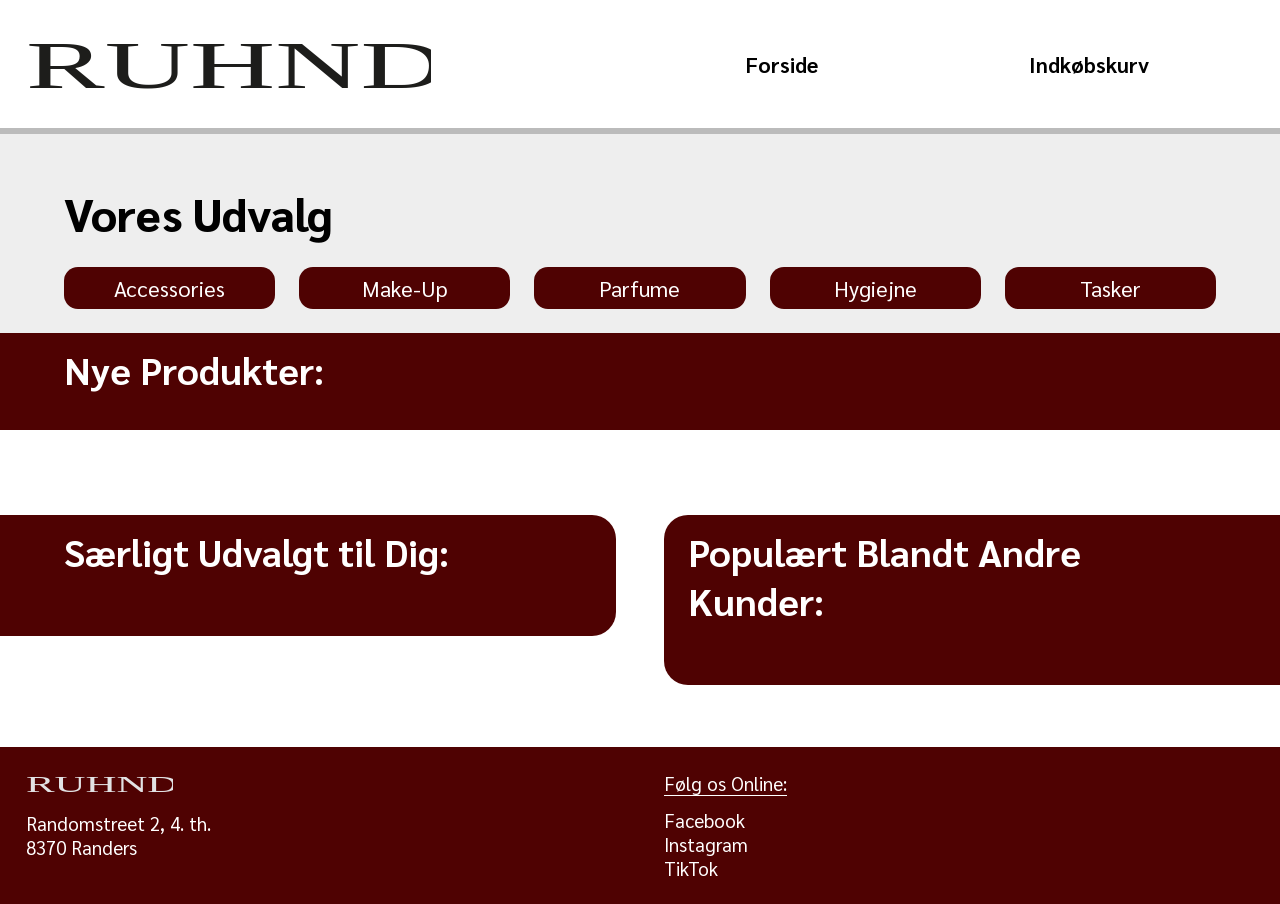
<file: index.html>
<!doctype html>
<html lang="en">
  <head>
    <meta charset="UTF-8" />
    <meta name="viewport" content="width=device-width, initial-scale=1.0" />
    <title>Forside</title>
    <link rel="preconnect" href="https://fonts.googleapis.com" />
    <link rel="preconnect" href="https://fonts.gstatic.com" crossorigin />
    <link
      href="https://fonts.googleapis.com/css2?family=Sarabun:ital,wght@0,100;0,200;0,300;0,400;0,500;0,600;0,700;0,800;1,100;1,200;1,300;1,400;1,500;1,600;1,700;1,800&display=swap"
      rel="stylesheet"
    />
    <link rel="stylesheet" href="css/general.css" />
    <link rel="stylesheet" href="css/style.css" />
    <link rel="stylesheet" href="css/index.css" />
    <script src="js/index.js" defer></script>
    <script src="js/general.js" defer></script>
  </head>
  <body>
    <header>
      <nav>
        <img class="logo" src="img/logo.svg" alt="RUHND logo" />
        <button class="burger">
          <div class="line"></div>
          <div class="line"></div>
          <div class="line"></div>
        </button>
        <div class="menu">
          <a href="index.html">Forside</a>
          <a href="#">Indkøbskurv</a>
        </div>
      </nav>
    </header>
    <main>
      <section id="categories">
        <h1>Vores Udvalg</h1>
        <div id="buttons">
          <a class="button" href="productlist.html?category=womens-jewellery">Accessories</a>
          <a class="button" href="productlist.html?category=beauty">Make-Up</a>
          <a class="button" href="productlist.html?category=fragrances">Parfume</a>
          <a class="button" href="productlist.html?category=skin-care">Hygiejne</a>
          <a class="button" href="productlist.html?category=womens-bags">Tasker</a>
        </div>
      </section>
      <section id="news">
        <h2>Nye Produkter:</h2>
        <div class="img_lineup" id="new_products"></div>
      </section>
      <section id="offers">
        <div class="offers_subdiv">
          <h2>Særligt Udvalgt til Dig:</h2>
          <div class="carousel" id="for_you"></div>
        </div>
        <div class="offers_subdiv">
          <h2>Populært Blandt Andre Kunder:</h2>
          <div class="carousel" id="popular"></div>
        </div>
      </section>
    </main>
    <footer>
      <div id="adress">
        <img src="img/logo.svg" alt="logo" />
        <p>Randomstreet 2, 4. th.</p>
        <p>8370 Randers</p>
      </div>
      <div id="socials">
        <p class="footer_header">Følg os Online:</p>
        <a href="#">Facebook</a>
        <a href="#">Instagram</a>
        <a href="#">TikTok</a>
      </div>
    </footer>
  </body>
</html>
</file>
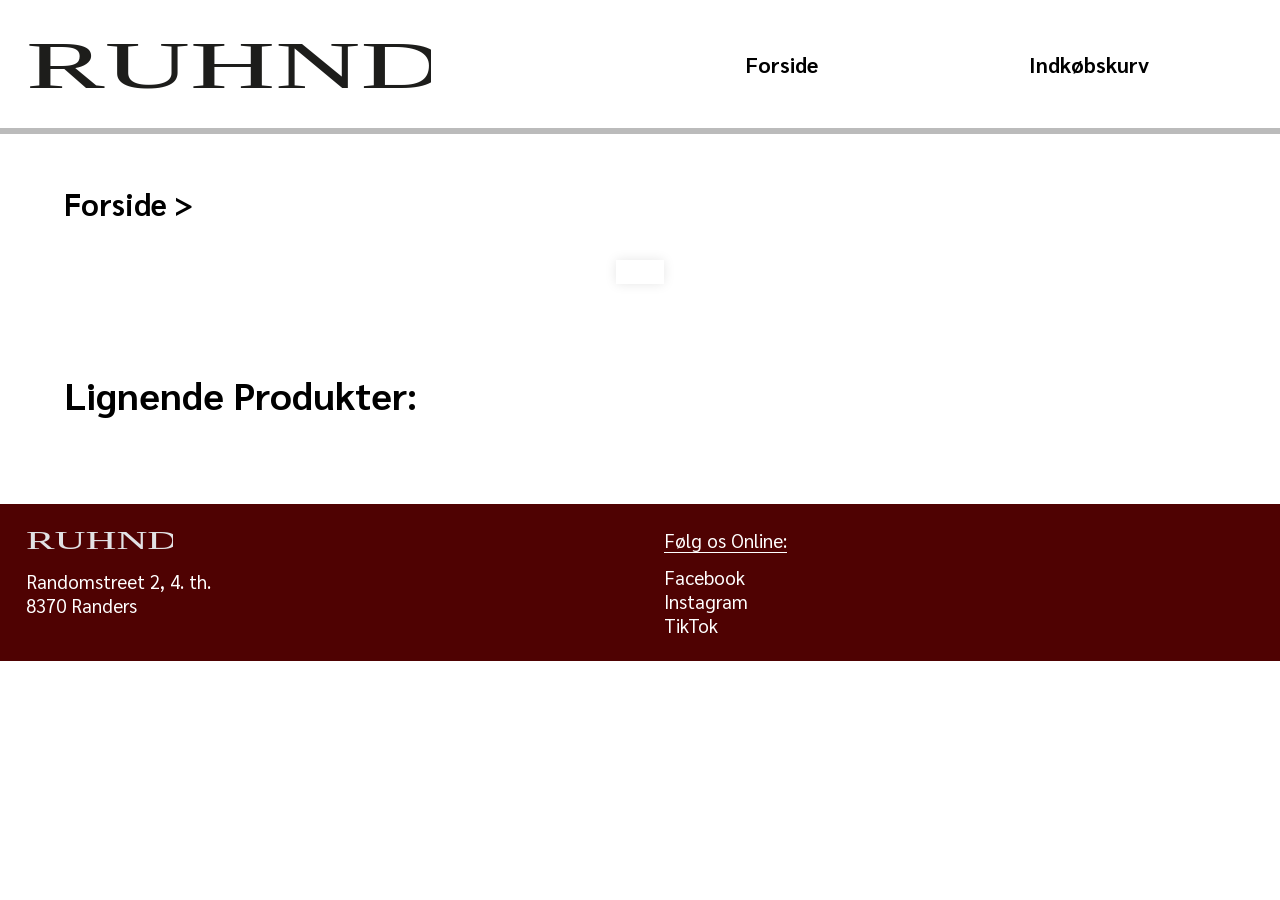
<file: product.html>
<!doctype html>
<html lang="en">
  <head>
    <meta charset="UTF-8" />
    <meta name="viewport" content="width=device-width, initial-scale=1.0" />
    <title>Product</title>
    <link rel="preconnect" href="https://fonts.googleapis.com" />
    <link rel="preconnect" href="https://fonts.gstatic.com" crossorigin />
    <link
      href="https://fonts.googleapis.com/css2?family=Sarabun:ital,wght@0,100;0,200;0,300;0,400;0,500;0,600;0,700;0,800;1,100;1,200;1,300;1,400;1,500;1,600;1,700;1,800&display=swap"
      rel="stylesheet"
    />
    <link rel="stylesheet" href="css/general.css" />
    <link rel="stylesheet" href="css/style.css" />
    <link rel="stylesheet" href="css/product.css" />
    <script src="js/general.js" defer></script>
    <script src="js/product.js" defer></script>
  </head>
  <body>
    <header>
      <nav>
        <img class="logo" src="img/logo.svg" alt="RUHND logo" />
        <button class="burger">
          <div class="line"></div>
          <div class="line"></div>
          <div class="line"></div>
        </button>
        <div class="menu">
          <a href="index.html">Forside</a>
          <a href="#">Indkøbskurv</a>
        </div>
      </nav>
    </header>
    <main>
      <h2 class="page_heading nav_trail"><a href="index.html">Forside</a> ></h2>
      <section id="product_card"></section>
      <section id="similar_products">
        <h2>Lignende Produkter:</h2>
        <div class="img_lineup" id="recommendation_feed"></div>
      </section>
    </main>
    <footer>
      <div id="adress">
        <img src="img/logo.svg" alt="logo" />
        <p>Randomstreet 2, 4. th.</p>
        <p>8370 Randers</p>
      </div>
      <div id="socials">
        <p class="footer_header">Følg os Online:</p>
        <a href="#">Facebook</a>
        <a href="#">Instagram</a>
        <a href="#">TikTok</a>
      </div>
    </footer>
  </body>
</html>
</file>
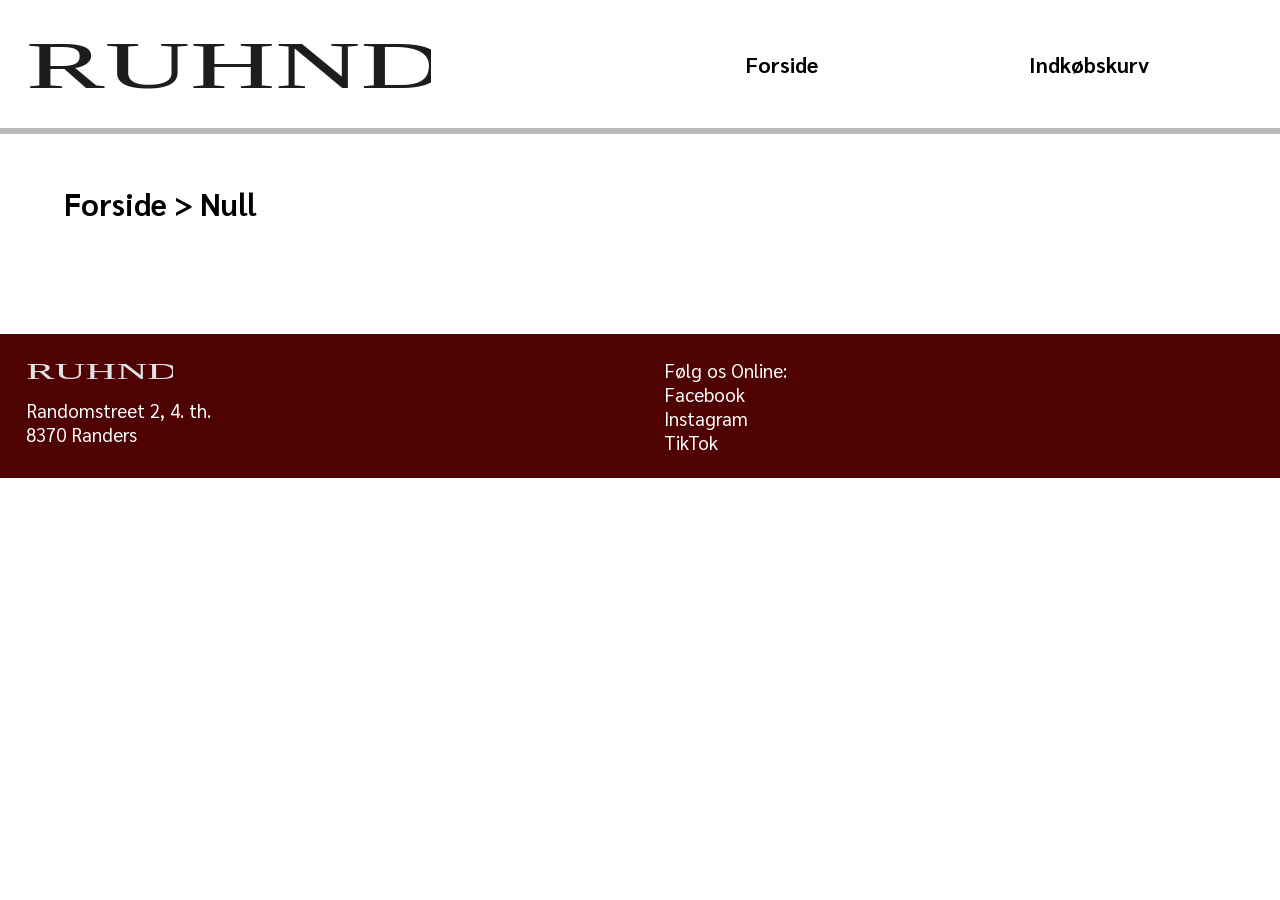
<file: productlist.html>
<!doctype html>
<html lang="en">
  <head>
    <meta charset="UTF-8" />
    <meta name="viewport" content="width=device-width, initial-scale=1.0" />
    <link rel="preconnect" href="https://fonts.googleapis.com" />
    <link rel="preconnect" href="https://fonts.gstatic.com" crossorigin />
    <title>Productlist</title>
    <link
      href="https://fonts.googleapis.com/css2?family=Sarabun:ital,wght@0,100;0,200;0,300;0,400;0,500;0,600;0,700;0,800;1,100;1,200;1,300;1,400;1,500;1,600;1,700;1,800&display=swap"
      rel="stylesheet"
    />
    <link rel="stylesheet" href="css/general.css" />
    <link rel="stylesheet" href="css/style.css" />
    <link rel="stylesheet" href="css/productlist.css" />
    <script src="js/productlist.js" defer></script>
    <script src="js/general.js" defer></script>
  </head>
  <body>
    <header>
      <nav>
        <img class="logo" src="img/logo.svg" alt="RUHND logo" />
        <button class="burger">
          <div class="line"></div>
          <div class="line"></div>
          <div class="line"></div>
        </button>
        <div class="menu">
          <a href="index.html">Forside</a>
          <a href="#">Indkøbskurv</a>
        </div>
      </nav>
    </header>
    <main>
      <h2 class="page_heading nav_trail"><a href="index.html">Forside</a> ></h2>
      <section class="list_grid"></section>
    </main>
    <footer>
      <div id="adress">
        <img src="img/logo.svg" alt="logo" />
        <p>Randomstreet 2, 4. th.</p>
        <p>8370 Randers</p>
      </div>
      <div id="socials">
        <p>Følg os Online:</p>
        <a href="#">Facebook</a>
        <a href="#">Instagram</a>
        <a href="#">TikTok</a>
      </div>
    </footer>
  </body>
</html>
</file>
<file: css/general.css>
/*----------| PAGE LAYOUT |----------*/
* {
  margin: 0;
  padding: 0;
  box-sizing: border-box;
}
/*----------| PAGE ELEMENTS |----------*/
header {
  padding: 0 2vw;
  nav {
    height: 10vw;
    width: 100%;
    display: flex;
    flex-direction: row;
    justify-content: space-between;
    align-items: center;
    .logo {
      width: 33%;
      padding-top: 0.5rlh;
    }
    .menu {
      width: 50%;
      list-style: none;
      display: flex;
      align-items: center;
      justify-content: space-around;
    }
  }
  .burger {
    aspect-ratio: 1/1;
    height: 100%;
    padding: 0.25rlh;
    cursor: pointer;
    display: none;
    flex-direction: column;
    justify-content: space-around;
    align-items: center;
    background-color: transparent;
    border: none;
    .line {
      height: 0;
      width: 100%;
      outline: 1.5px solid var(--colour_black);
      transition: 0.2s linear;
    }
    .line:nth-child(2) {
      transition: 0.15s linear;
    }
  }
}
main {
  margin: calc(1rlh + 2vw) 0;
  display: flex;
  flex-direction: column;
  gap: calc(2rlh + 2vw);
  .page_heading {
    padding: 0 5vw;
  }
  section {
    padding: 0.5rlh 5vw;
  }
  .nav_trail {
    margin-bottom: -1.5rlh;
  }
}
footer {
  padding: 1rlh 2vw;
  display: flex;
  flex-direction: row;
  gap: 2rlh;
  div {
    width: 50%;
    display: flex;
    flex-direction: column;
  }
  img {
    width: 25%;
    filter: invert(1);
    margin-bottom: 0.5lh;
  }
  .footer_header {
    width: fit-content;
    margin-bottom: 0.5lh;
  }
}

/*----------| UNIQUE ELEMENTS |----------*/
.button {
  width: 100%;
  align-self: center;
  display: flex;
  flex-direction: row;
  justify-content: center;
  padding: 0.25lh 0;
}
.add2cart {
  width: fit-content;
  margin: 0.5lh 0;
  padding: 0.25lh 4lh;
}
.button:hover {
  filter: brightness(1.5);
  scale: 1.05;
}
.button:active {
  filter: none;
  scale: 1;
}
/*----------*/
.img_lineup {
  width: 100%;
  padding: 0.5rlh;
  display: grid;
  grid-template-columns: repeat(5, 1fr);
  gap: 1rlh;
  overflow-x: auto;
  scroll-behavior: smooth;
}
.product {
  height: 100%;
  padding: 0.5rlh;
  display: flex;
  flex-direction: column;
  align-items: center;
  justify-content: center;
  .title {
    height: 100%;
    width: 100%;
    display: flex;
    flex-direction: column;
    justify-content: center;
  }
  img {
    width: 100%;
  }
}

/*----------| MOBILE VIEW |----------*/
@media screen and (width < 800px) {
  header {
    padding: 0.5rlh;
    nav {
      .logo {
        width: 50%;
      }
      .burger {
        display: flex;
      }
      .menu {
        transition: 0.3s linear;
        position: absolute;
        top: calc(10vw + 1rlh);
        right: 0;
        height: 0;
        width: 40%;
        display: none;
        flex-direction: column;
        align-items: right;
        background-color: var(--colour_white);
        border: 0.25rlh solid var(--colour_dark-grey);
        border-top: none;
        a {
          width: fit-content;
          padding-right: 1rlh;
          padding-bottom: 0.25lh;
          align-self: flex-end;
          text-decoration: 2px underline;
          text-underline-offset: 10%;
        }
      }
    }
    nav.active {
      .burger.active {
        .line:nth-of-type(1) {
          transform: translate(0, 2.5vw) rotate(45deg);
        }
        .line:nth-of-type(2) {
          transition: 0.15s linear;
          outline: 1.5px solid transparent;
        }
        .line:nth-of-type(3) {
          transform: translate(0, -2.5vw) rotate(-45deg);
        }
      }
      .menu {
        transition: 0.3s linear;
        height: fit-content;
        display: flex;
      }
    }
  }
  .img_lineup {
    width: 100%;
    display: grid;
    grid-template-columns: repeat(5, 100%);
  }
}
</file>
<file: css/style.css>
/*----------| UNIVERSAL STYLING |----------*/
html {
  transition-behavior: allow-discrete;
  /*| COLOURS |*/
  --colour_main-red: #4f0202;
  --colour_black: #000;
  --colour_dark-grey: #bbb;
  --colour_white: #fff;
  --colour_off-white: #eee;
  /*| TEXT & FONTS |*/
  font-family: Sarabun;
  font-size: calc(13px + 0.45vw);
  h1 {
    font-weight: 900;
    font-size: calc(30px + 1.2vw);
  }
  h2 {
    font-size: calc(25px + 1vw);
  }
  a {
    color: inherit;
    text-decoration: none;
  }
  .page_heading {
    font-size: calc(20px + 0.8vw);
    text-transform: capitalize;
  }
  .menu {
    a {
      font-weight: 700;
      font-size: calc(16px + 0.4vw);
    }
    a:hover {
      color: var(--colour_main-red);
      scale: 1.1;
    }
  }
  .title {
    font-weight: 900;
  }
  .product_info {
    .brand {
      font-size: calc(16px + 0.8vw);
    }
    .price {
      font-size: calc(16px + 1vw);
      font-weight: bold;
    }
  }
  .button {
    font-size: calc(14px + 0.6vw);
  }
  /*| STUFF |*/
  .footer_header {
    border-bottom: 1.5px solid var(--colour_white);
  }
}

/*----------| PAGE ELEMENTS |----------*/
header {
  border-bottom: 0.25rlh solid var(--colour_dark-grey);
}
footer {
  background-color: var(--colour_main-red);
  color: var(--colour_white);
}

/*| INDEX |*/
#categories {
  background-color: var(--colour_off-white);
}
#news {
  background-color: var(--colour_main-red);
  h2 {
    color: var(--colour_white);
  }
}
.offers_subdiv {
  background-color: var(--colour_main-red);
  h2 {
    color: var(--colour_white);
  }
  .carousel {
    mask: linear-gradient(90deg, #0000, #000 10% 80%, #0000);
    .product {
      background-color: var(--colour_white);
    }
    .product:hover {
      scale: 1.025;
      box-shadow: 0 0 0.5rlh rgba(255, 0, 0, 0.25);
    }
  }
}
.offers_subdiv:first-of-type {
  border-top-right-radius: 1rlh;
  border-bottom-right-radius: 1rlh;
}
.offers_subdiv:last-of-type {
  border-top-left-radius: 1rlh;
  border-bottom-left-radius: 1rlh;
  h2 {
    padding-left: 0.5rlh;
  }
}

/*| PRODUCTLIST |*/
.list_grid {
  .product {
    box-shadow: 0 0 0.5rlh rgba(0, 0, 0, 0.1);
  }
}

/*----------| UNIQUE ELEMENTS |----------*/
.button {
  color: var(--colour_white);
  background-color: var(--colour_main-red);
  border-radius: 0.5lh;
}

#product_card {
  box-shadow: 0 0 0.5rlh rgba(0, 0, 0, 0.1);
}
.img_lineup {
  .product {
    background-color: var(--colour_white);
    box-shadow: 0 0 0.5rlh rgba(0, 0, 0, 0.1);
    .title {
      font-size: 125%;
      text-align: center;
    }
  }
  .product:hover {
    scale: 1.025;
    box-shadow: 0 0 0.5rlh rgba(255, 0, 0, 0.25);
  }
}
</file>
<file: css/index.css>
main {
  margin-top: 0;
}
#categories {
  padding-top: calc(1rlh + 2vw);
  padding-bottom: 1rlh;
  display: flex;
  flex-direction: column;
  gap: 1rlh;
  #buttons {
    display: grid;
    grid-template-columns: repeat(auto-fit, minmax(200px, 1fr));
    flex-wrap: wrap;
    column-gap: 1rlh;
    row-gap: 0.5rlh;
  }
}
#news {
  margin-top: calc(-2rlh - 2vw);
  width: 100%;
}
#offers {
  margin: 0 -5vw;
  display: flex;
  flex-direction: row;
  gap: 2rlh;
  .offers_subdiv {
    height: fit-content;
    width: calc(50% - 1rlh);
    padding: 0.5rlh;
    .carousel {
      padding: 1rlh;
      display: grid;
      grid-template-columns: repeat(5, calc((200% - 1rlh) / 5));
      gap: 1rlh;
      overflow-x: auto;
      scroll-padding: 1rlh;
      text-align: center;
    }
  }
  .offers_subdiv:first-of-type {
    padding-left: 5vw;
  }
  .offers_subdiv:last-of-type {
    padding-right: 5vw;
  }
}

/*----------+----------+----------+----------*/
@media screen and (width < 800px) {
  #offers {
    display: flex;
    flex-direction: column;
    gap: calc(2rlh + 2vw);
    .offers_subdiv {
      width: 100%;
      padding: 0.5rlh 5vw;
      border-radius: 0;
      .carousel {
        grid-template-columns: repeat(5, 100%);
        mask: linear-gradient(90deg, #0000, #000 10% 90%, #0000);
      }
    }
  }
}
</file>
<file: css/product.css>
#product_card {
  margin: 0 10vw;
  padding: 0.5rlh;
  align-self: center;
  display: grid;
  grid-template-columns: 1fr 2fr;
  gap: 1rlh;
  .product_info {
    display: flex;
    flex-direction: column;
    *:not(:first-child) {
      margin-top: 0.5lh;
    }
    .add2cart_wrapper {
      height: 100%;
      display: flex;
      align-items: center;
      justify-content: center;
    }
  }
  .img_wrapper {
    display: flex;
    align-items: center;
    img {
      width: 100%;
    }
  }
}
/*----------+----------+----------+----------*/
@media screen and (width < 800px) {
  #product_card {
    display: flex;
    flex-direction: column;
  }
}
</file>
<file: css/productlist.css>
section {
  display: flex;
  flex-direction: column;
  gap: 1rlh;
}
.sorting {
  padding: 0.5rlh;
  display: flex;
  flex-direction: row;
  gap: 1ex;
  align-items: center;
}
.list_grid {
  display: grid;
  grid-template-columns: repeat(auto-fit, minmax(300px, 1fr));
  gap: 1rlh;
}
.product {
  padding: 0.5rlh;
  display: flex;
  flex-direction: column;
  gap: 0.5rlh;
  .img_wrapper {
    aspect-ratio: 1/1;
    width: 100%;
    img {
      width: 100%;
    }
  }
  .header {
    height: 100%;
    width: 100%;
    display: flex;
    flex-direction: row;
    justify-content: space-between;
    gap: 0.5rlh;
    .price {
      min-width: fit-content;
      max-width: 100%;
      display: inline-block;
      text-align: end;
    }
  }
}
/*----------+----------+----------+----------*/
@media screen and (width < 800px) {
  .product {
    .header {
      display: flex;
      flex-direction: column;
      gap: 0.125rlh;
    }
  }
}
</file>
